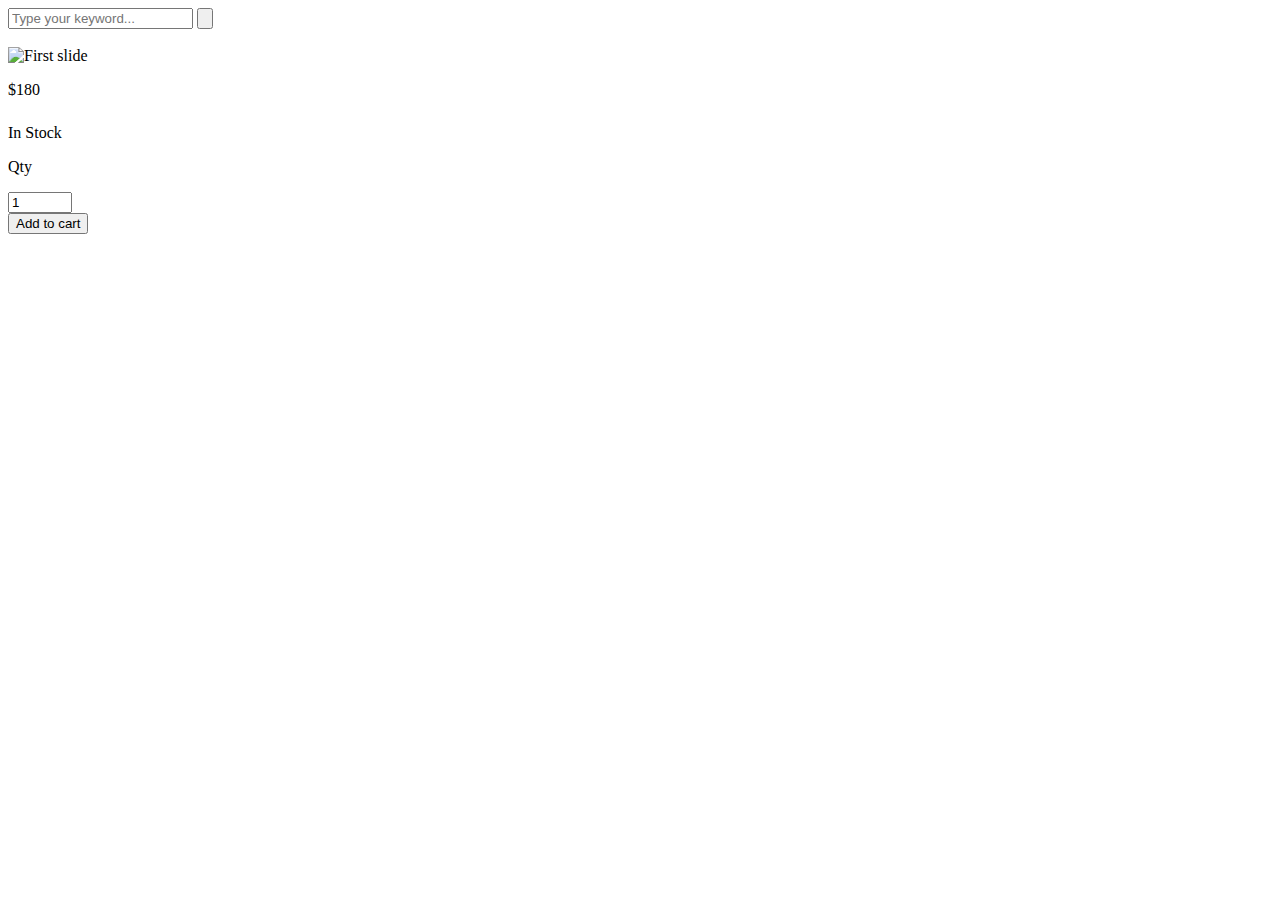
<file: src/main/resources/templates/product.html>
<!DOCTYPE html>
<html lang="en" xmlns:th="http://www.thymeleaf.org">

<head>
    <meta charset="UTF-8">
    <meta name="description" content="">
    <meta http-equiv="X-UA-Compatible" content="IE=edge">
    <meta name="viewport" content="width=device-width, initial-scale=1, shrink-to-fit=no">
    <!-- The above 4 meta tags *must* come first in the head; any other head content must come *after* these tags -->

    <!-- Title  -->
    <title>Amado - Furniture Ecommerce Template | Product Details</title>

    <!-- Favicon  -->
    <link rel="icon" th:href="@{/img/core-img/favicon.ico}">

    <!-- Core Style CSS -->
    <link rel="stylesheet" th:href="@{/css/core-style.css}">

</head>

<body>
    <!-- Search Wrapper Area Start -->
    <div class="search-wrapper section-padding-100">
        <div class="search-close">
            <i class="fa fa-close" aria-hidden="true"></i>
        </div>
        <div class="container">
            <div class="row">
                <div class="col-12">
                    <div class="search-content">
                        <form action="#" method="get">
                            <input type="search" name="search" id="search" placeholder="Type your keyword...">
                            <button type="submit"><img th:src="@{/img/core-img/search.png}" alt=""></button>
                        </form>
                    </div>
                </div>
            </div>
        </div>
    </div>
    <!-- Search Wrapper Area End -->

    <!-- ##### Main Content Wrapper Start ##### -->
    <div class="main-content-wrapper d-flex clearfix">

        <!-- Mobile Nav (max width 767px)-->
        <div class="mobile-nav">
            <!-- Navbar Brand -->
            <div class="amado-navbar-brand">
                <a th:href="@{/index}"><img th:src="@{/img/core-img/logo.png}" alt=""></a>
            </div>
            <!-- Navbar Toggler -->
            <div class="amado-navbar-toggler">
                <span></span><span></span><span></span>
            </div>
        </div>

        <!-- Header Area Start -->
        <header class="header-area clearfix" th:include="components/header::sidebar">

        </header>
        <!-- Header Area End -->

        <!-- Product Details Area Start -->
        <div class="single-product-area section-padding-100 clearfix">
            <div class="container-fluid">
                <div class="row">
                    <div class="col-12 col-lg-7">
                        <div class="single_product_thumb">
                            <div id="product_details_slider" class="carousel slide" data-ride="carousel">
                                <div class="carousel-inner">
                                    <div class="carousel-item active">
                                        <a class="gallery_img" th:href="@{${'/img/product/'+ product.image}}">
                                            <img class="d-block w-100" th:src="@{${'/img/product/'+ product.image}}" alt="First slide">
                                        </a>
                                    </div>
                                </div>
                            </div>
                        </div>
                    </div>
                    <div class="col-12 col-lg-5">
                        <div class="single_product_desc">
                            <!-- Product Meta Data -->
                            <div class="product-meta-data">
                                <div class="line"></div>
                                <p class="product-price" th:text="${product.price}">$180</p>
                                <a th:href="@{${'/product/'+product.id}}">
                                    <h6  th:text="${product.name}"></h6>
                                </a>
                                <!-- Ratings & Review -->
                                <div class="ratings-review mb-15 d-flex align-items-center justify-content-between">
                                    <div class="ratings">
                                        <i class="fa fa-star" aria-hidden="true"></i>
                                        <i class="fa fa-star" aria-hidden="true"></i>
                                        <i class="fa fa-star" aria-hidden="true"></i>
                                        <i class="fa fa-star" aria-hidden="true"></i>
                                        <i class="fa fa-star" aria-hidden="true"></i>
                                    </div>
                                </div>
                                <!-- Avaiable -->
                                <p class="avaibility"><i class="fa fa-circle"></i> In Stock</p>
                            </div>

                            <div class="short_overview my-5">
                                <p th:text="${product.discription}"></p>
                            </div>

                            <!-- Add to Cart Form -->
                            <form class="cart clearfix" method="post">
                                <div class="cart-btn d-flex mb-50">
                                    <p>Qty</p>
                                    <div class="quantity">
                                        <span class="qty-minus" onclick="var effect = document.getElementById('qty'); var qty = effect.value; if( !isNaN( qty ) &amp;&amp; qty &gt; 1 ) effect.value--;return false;"><i class="fa fa-caret-down" aria-hidden="true"></i></span>
                                        <input type="number" class="qty-text" id="qty" step="1" min="1" max="300" name="quantity" value="1">
                                        <span class="qty-plus" onclick="var effect = document.getElementById('qty'); var qty = effect.value; if( !isNaN( qty )) effect.value++;return false;"><i class="fa fa-caret-up" aria-hidden="true"></i></span>
                                    </div>
                                </div>
                                <button type="submit" name="addtocart" value="5" class="btn amado-btn">Add to cart</button>
                            </form>

                        </div>
                    </div>
                </div>
            </div>
        </div>
        <!-- Product Details Area End -->
    </div>
    <!-- ##### Main Content Wrapper End ##### -->

    <!-- ##### Newsletter Area Start ##### -->
    <!-- ##### Newsletter Area Start ##### -->
    <section class="newsletter-area section-padding-100-0" th:include="components/header::newsLetter">

    </section>

    <footer class="footer_area clearfix" th:include="components/header::footer">

    </footer>
    <!-- ##### Footer Area End ##### -->
    <!-- ##### Footer Area End ##### -->

    <!-- ##### jQuery (Necessary for All JavaScript Plugins) ##### -->
    <script src="https://code.jquery.com/jquery-2.2.4.min.js"></script>
    <!-- Popper js -->
    <script src="https://cdnjs.cloudflare.com/ajax/libs/popper.js/2.6.0/umd/popper.min.js"></script>
    <!-- Bootstrap js -->
    <script src="https://cdn.jsdelivr.net/npm/bootstrap@4.6.1/dist/js/bootstrap.min.js"></script>
    <!-- Plugins js -->
    <script th:src="@{/js/plugins.js}"></script>
    <!-- Active js -->
    <script thsrc="@{/js/active.js}"></script>

</body>

</html>
</file>
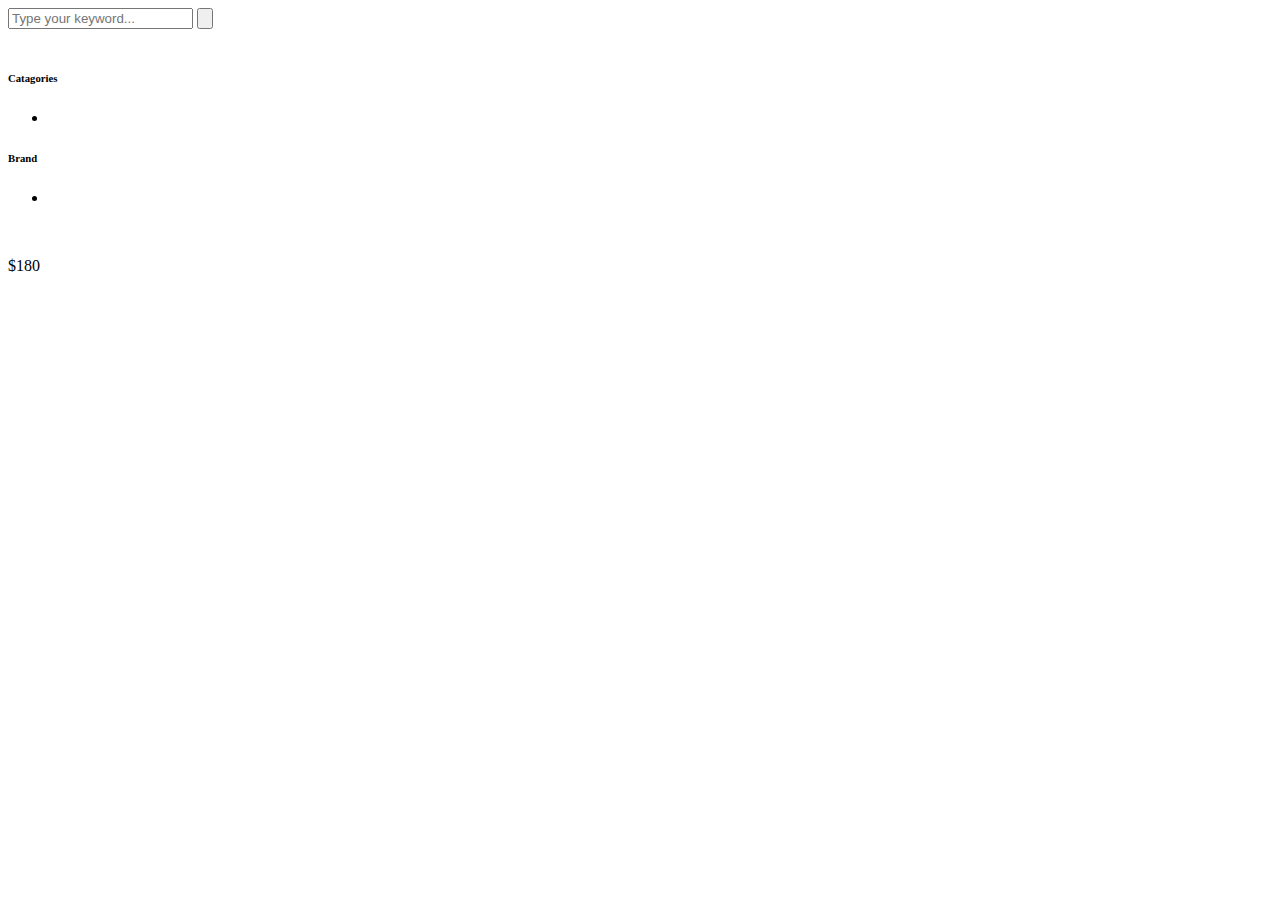
<file: src/main/resources/templates/shop.html>
<!DOCTYPE html>
<html lang="en" xmlns:th="http://www.thymeleaf.org">

<head>
    <meta charset="UTF-8">
    <meta name="description" content="">
    <meta http-equiv="X-UA-Compatible" content="IE=edge">
    <meta name="viewport" content="width=device-width, initial-scale=1, shrink-to-fit=no">
    <!-- The above 4 meta tags *must* come first in the head; any other head content must come *after* these tags -->

    <!-- Title  -->
    <title>Amado - Furniture Ecommerce Template | Shop</title>

    <!-- Favicon  -->
    <link rel="icon" th:href="@{/img/core-img/favicon.ico}">

    <!-- Core Style CSS -->
    <link rel="stylesheet" th:href="@{/css/core-style.css}">

</head>

<body>
    <!-- Search Wrapper Area Start -->
    <div class="search-wrapper section-padding-100">
        <div class="search-close">
            <i class="fa fa-close" aria-hidden="true"></i>
        </div>
        <div class="container">
            <div class="row">
                <div class="col-12">
                    <div class="search-content">
                        <form th:action="@{/search}" method="get">
                            <input type="search" name="search" id="search" placeholder="Type your keyword...">
                            <button type="submit"><img th:src="@{/img/core-img/search.png}" alt=""></button>
                        </form>
                    </div>
                </div>
            </div>
        </div>
    </div>
    <!-- Search Wrapper Area End -->

    <!-- ##### Main Content Wrapper Start ##### -->
    <div class="main-content-wrapper d-flex clearfix">

        <!-- Mobile Nav (max width 767px)-->
        <div class="mobile-nav">
            <!-- Navbar Brand -->
            <div class="amado-navbar-brand">
                <a th:href="@{/index}"><img th:src="@{/img/core-img/logo.png}" alt=""></a>
            </div>
            <!-- Navbar Toggler -->
            <div class="amado-navbar-toggler">
                <span></span><span></span><span></span>
            </div>
        </div>

        <!-- Header Area Start -->
        <header class="header-area clearfix" th:include="components/header::sidebar">

        </header>
        <!-- Header Area End -->

        <div class="shop_sidebar_area">

            <!-- ##### Single Widget ##### -->
            <div class="widget catagory mb-50">
                <!-- Widget Title -->
                <h6 class="widget-title mb-30">Catagories</h6>

                <!--  Catagories  -->
                <div class="catagories-menu">
                    <ul th:each="categorie:${categories}">
                        <li>
                            <a th:href="@{${'/categories/' + #strings.toLowerCase(categorie.name)}}" th:text="${categorie.name}"></a>
                        </li>
                    </ul>
                </div>
            </div>
            <!-- ##### Single Widget ##### -->
            <div class="widget catagory mb-50">
                <!-- Widget Title -->
                <h6 class="widget-title mb-30">Brand</h6>

                <!--  Catagories  -->
                <div class="catagories-menu">
                    <ul th:each="brand:${brands}">
                        <li>
                            <a th:href="@{${'/brand/' + #strings.toLowerCase(brand.name)}}" th:text="${brand.name}"></a>
                        </li>
                    </ul>
                </div>
            </div>

        </div>

        <div class="amado_product_area section-padding-100">
            <div class="container-fluid">

                <div class="row">

                    <!-- Single Product Area -->
                    <div class="col-12 col-sm-6 col-md-12 col-xl-6" th:each="product:${products}">
                        <div class="single-product-wrapper">
                            <!-- Product Image -->
                            <div class="product-img">
                                <img th:src="@{${'/img/product/'+product.image}}" alt="">
                                <!-- Hover Thumb -->
                                <img class="hover-img" th:src="@{${'/img/product/'+product.image}}" alt="">
                            </div>

                            <!-- Product Description -->
                            <div class="product-description d-flex align-items-center justify-content-between">
                                <!-- Product Meta Data -->
                                <div class="product-meta-data">
                                    <div class="line"></div>
                                    <p class="product-price" th:text="${'$'+product.price}">$180</p>
                                    <a th:href="@{${'/product/'+ product.id}}">
                                        <h6 th:text="${product.name}"></h6>
                                    </a>
                                </div>
                                <!-- Ratings & Cart -->
                                <div class="ratings-cart text-right">
                                    <div class="ratings">
                                        <i class="fa fa-star" aria-hidden="true"></i>
                                        <i class="fa fa-star" aria-hidden="true"></i>
                                        <i class="fa fa-star" aria-hidden="true"></i>
                                        <i class="fa fa-star" aria-hidden="true"></i>
                                        <i class="fa fa-star" aria-hidden="true"></i>
                                    </div>
                                    <div class="cart">
                                        <a th:href="@{${'/product/'+ product.id}}" data-toggle="tooltip" data-placement="left" title="Add to Cart">
                                            <img th:src="@{/img/core-img/cart.png}" alt="">
                                        </a>
                                    </div>
                                </div>
                            </div>
                        </div>
                    </div>

                </div>
            </div>
        </div>
    </div>
    <!-- ##### Main Content Wrapper End ##### -->

    <!-- ##### Newsletter Area Start ##### -->
    <!-- ##### Newsletter Area Start ##### -->
    <section class="newsletter-area section-padding-100-0" th:include="components/header::newsLetter">

    </section>

    <footer class="footer_area clearfix" th:include="components/header::footer">

    </footer>
    <!-- ##### Footer Area End ##### -->
    <!-- ##### Footer Area End ##### -->

    <!-- ##### jQuery (Necessary for All JavaScript Plugins) ##### -->
    <script src="https://code.jquery.com/jquery-2.2.4.min.js"></script>
    <!-- Popper js -->
    <script src="https://cdnjs.cloudflare.com/ajax/libs/popper.js/2.6.0/umd/popper.min.js"></script>
    <!-- Bootstrap js -->
    <script src="https://cdn.jsdelivr.net/npm/bootstrap@4.6.1/dist/js/bootstrap.min.js"></script>
    <!-- Plugins js -->
    <script th:src="@{/js/plugins.js}"></script>
    <!-- Active js -->
    <script th:src="@{/js/active.js}"></script>

</body>

</html>
</file>
